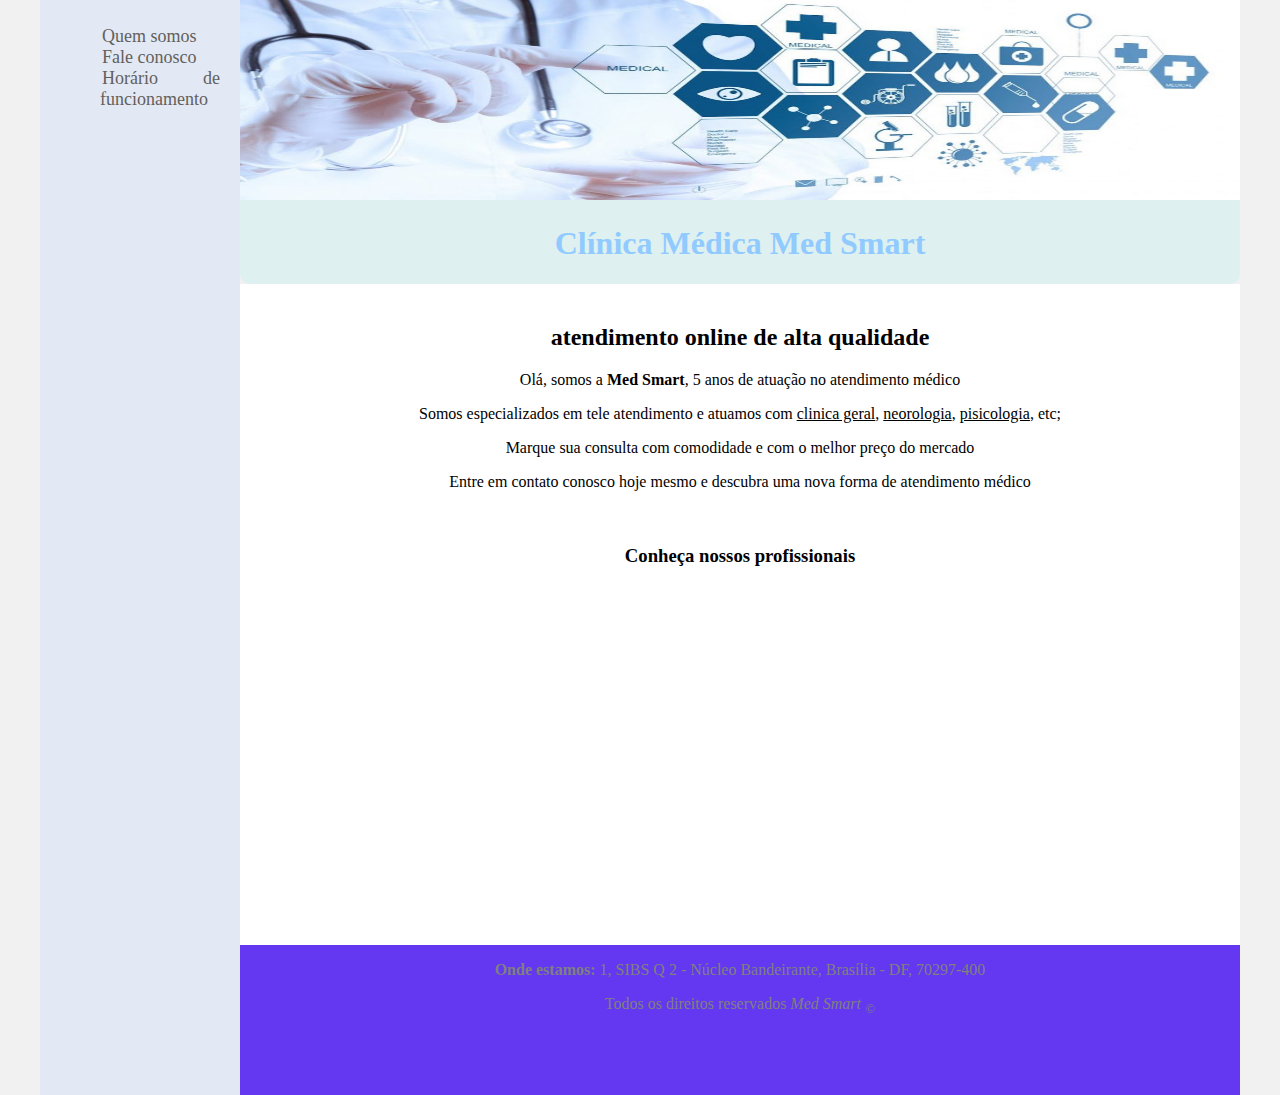
<file: index.html>
<!DOCTYPE html>
<html lang="pt-br">
<head>
    <meta charset="UTF-8">
    <meta http-equiv="X-UA-Compatible" content="IE=edge">
    <meta name="viewport" content="width=device-width, initial-scale=1.0">
    <title>Med Smart</title>
    <link rel="stylesheet" href="./css/base.css">
</head>
<body>
    <div class="wrapper">
        <div class="menu">
            <font align="justify">
            <!-- Aqui vai o seu menu -->
                <ul>
                    <li><a href="./pages/about.html">Quem somos</a></li>
                    <li><a href="./pages/contact.html">Fale conosco</a></li>
                    <li><a href="./pages/opening.html">Horário de funcionamento</a></li>
                </ul>
            </font>
        </div>

        <div class="main">
            <div class="header">
                <img src="./img/gestao-1140x641.jpeg" alt="Clínica Médica Med Smart" width="1000px" height="200px">
                <h1 id="titulo">Clínica Médica Med Smart</h1>
            </div>
            <div class="content">
                <font align="center" aria-atomic="20px">
                <h2>atendimento online de alta qualidade</h2>
                <p>Olá, somos a <strong>Med Smart</strong>, 5 anos de atuação no atendimento médico</p>
                <p>Somos especializados em tele atendimento e atuamos com <u>clinica geral</u>, <u>neorologia</u>,
                <u>pisicologia</u>, etc;</p>
                <p>Marque sua consulta com comodidade e com o melhor preço do mercado</p>
                <p>Entre em contato conosco hoje mesmo e descubra uma nova forma de atendimento médico</p>
            </font>
            <div class="content" align="center">
                <h3>Conheça nossos profissionais</h3>
                <iframe width="560" height="315" src="https://www.youtube.com/embed/uvXGJBhKCmk?controls=0" title="YouTube video player" frameborder="0" allow="accelerometer; autoplay; clipboard-write; encrypted-media; gyroscope; picture-in-picture; web-share" allowfullscreen></iframe>
            </div>
            </div>
            <div class="footer">
                <font align="center" color="gray">
                <p><strong>Onde estamos: </strong> 1, SIBS Q 2 - Núcleo Bandeirante, Brasília - DF, 70297-400</p>
                <p>Todos os direitos reservados <i>Med Smart <sub>©</sub></i></p>
                </font>
            </div>
        </div>
    </div>
</body>
</html>
</file>
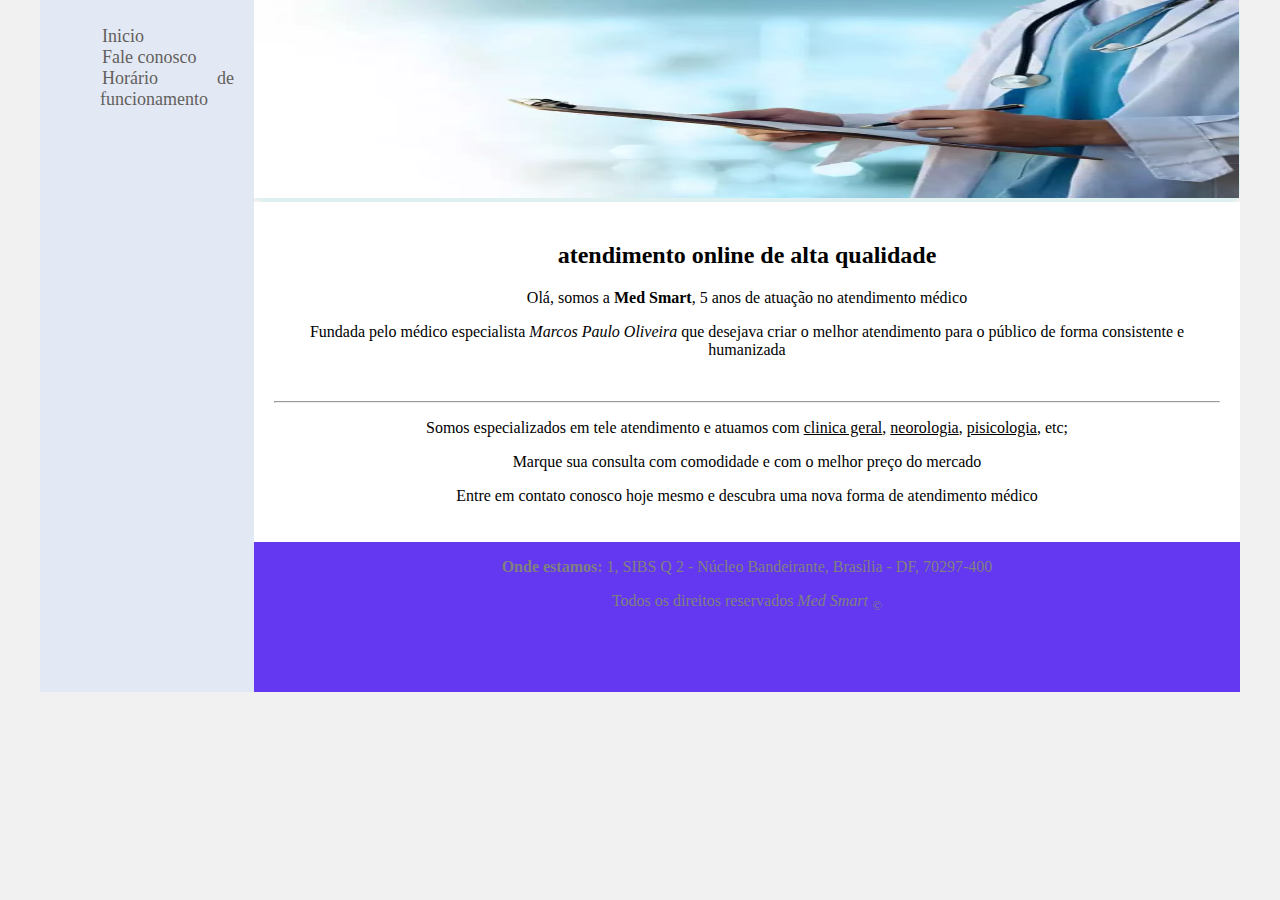
<file: pages/about.html>
<!DOCTYPE html>
<html lang="pt-br">
<head>
    <meta charset="UTF-8">
    <meta http-equiv="X-UA-Compatible" content="IE=edge">
    <meta name="viewport" content="width=device-width, initial-scale=1.0">
    <title>Sobre nós</title>
    <link rel="stylesheet" href="../css/base.css">
</head>
<body>
    <div class="wrapper">
        <div class="menu">
            <font align="justify">
            <!-- Aqui vai o seu menu -->
                <ul>
                    <li><a href="../index.html">Inicio</a></li>
                    <li><a href="contact.html">Fale conosco</a></li>
                    <li><a href="opening.html">Horário de funcionamento</a></li>
                </ul>
            </font>
        </div>

        <div class="main">
            <div class="header">
                <img src="../img/regularizacao-da-clinica-medica-.webp" alt="Clínica Médica Med Smart" width="985px" height="198px">
            </div>
            <div class="content">
                <font align="center" aria-atomic="20px">
                <h2>atendimento online de alta qualidade</h2>
                <p>Olá, somos a <strong>Med Smart</strong>, 5 anos de atuação no atendimento médico</p>
                <p>Fundada pelo médico especialista <i>Marcos Paulo Oliveira</i> que desejava criar o melhor
                atendimento para o público de forma consistente e humanizada</p><br>
                <hr>
                <p>Somos especializados em tele atendimento e atuamos com <u>clinica geral</u>, <u>neorologia</u>,
                <u>pisicologia</u>, etc;</p>
                <p>Marque sua consulta com comodidade e com o melhor preço do mercado</p>
                <p>Entre em contato conosco hoje mesmo e descubra uma nova forma de atendimento médico</p>
            </font>
            </div>
            <div class="footer">
                <font align="center" color="gray">
                <p><strong>Onde estamos: </strong> 1, SIBS Q 2 - Núcleo Bandeirante, Brasília - DF, 70297-400</p>
                <p>Todos os direitos reservados <i>Med Smart <sub>©</sub></i></p>
                </font>
            </div>
        </div>
    </div>
</body>
</html>
</file>
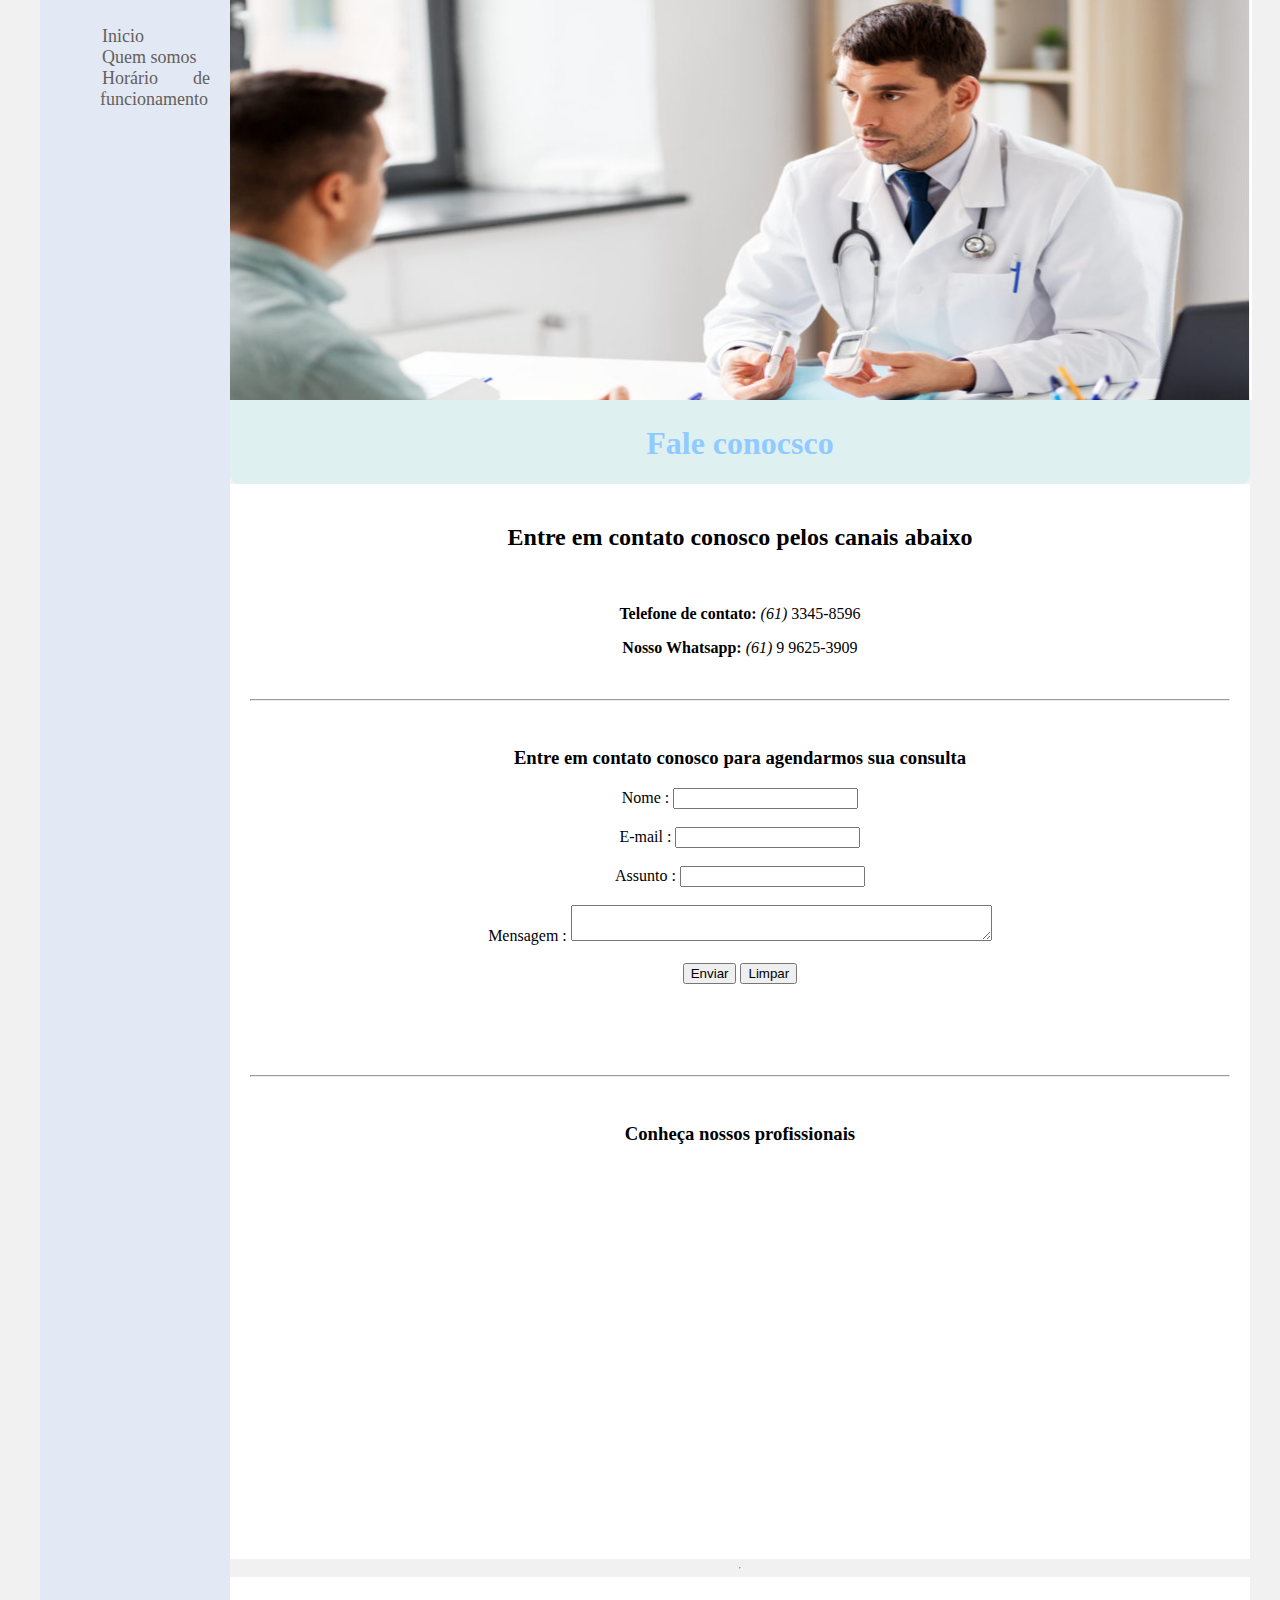
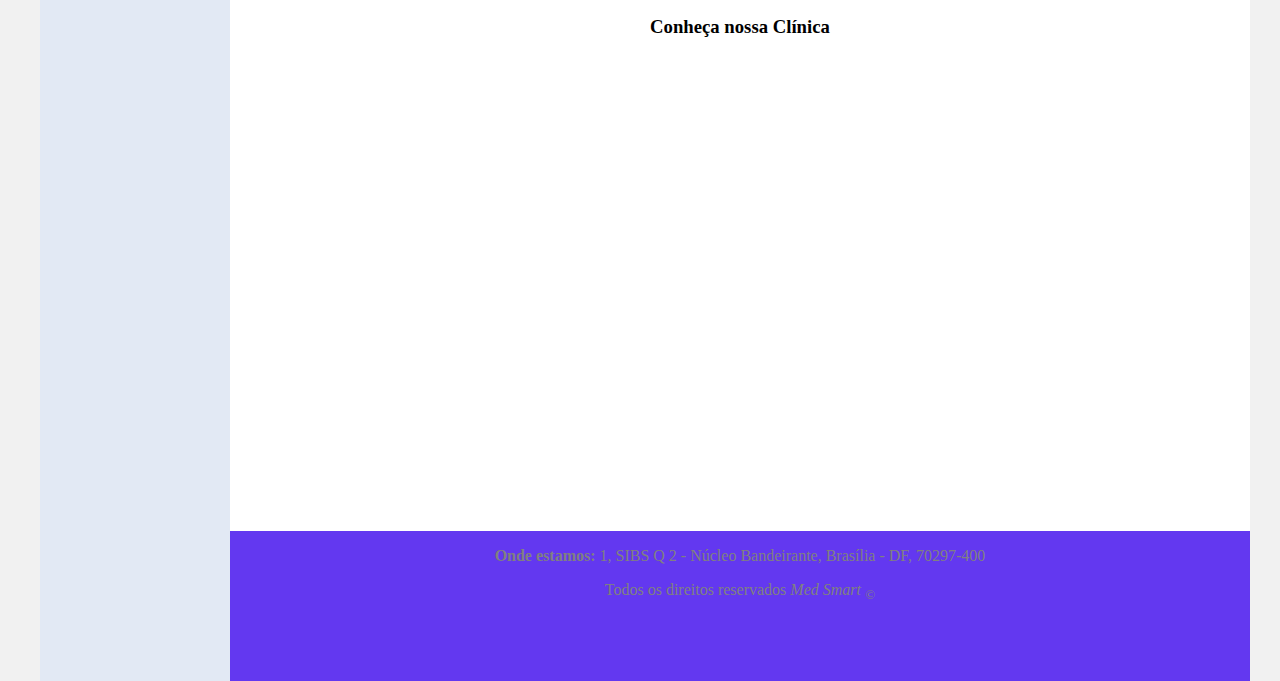
<file: pages/contact.html>
<!DOCTYPE html>
<html lang="pt-br">
<head>
    <meta charset="UTF-8">
    <meta http-equiv="X-UA-Compatible" content="IE=edge">
    <meta name="viewport" content="width=device-width, initial-scale=1.0">
    <title>Med Smart</title>
    <link rel="stylesheet" href="../css/base.css">
</head>
<body>
    <div class="wrapper">
        <div class="menu">
            <font align="justify">
            <!-- Aqui vai o seu menu -->
                <ul>
                    <li><a href="../index.html">Inicio</a></li>
                    <li><a href="about.html">Quem somos</a></li>
                    <li><a href="opening.html">Horário de funcionamento</a></li>
                </ul>
            </font>
        </div>

        <div class="main">
            <div class="header">
                <img src="../img/clinica-médica-1024x535.jpg" alt="Clínica Médica Med Smart" width="1022.5px" height="400px">
                <h1 id="titulo">Fale conocsco</h1>
            </div>
            <div class="content" align="center">
                <h2>Entre em contato conosco pelos canais abaixo</h2><br>
                <P><strong>Telefone de contato: </strong> <i>(61)</i> 3345-8596</P>
                <P><strong>Nosso Whatsapp: </strong> <i>(61)</i> 9 9625-3909</P>
                <br>
                <hr>
                <div  class="content" align="center">
                    <h3>Entre em contato conosco para agendarmos sua consulta</h3>
                    <form name="contact" action="#" method="post"
                    target="_blank" autocomplete="off" onsubmit="alert('Formulário enviado');">
                        <label>Nome : </label><input type="text" name="Nome" id=""><br><br>
                        <label>E-mail : </label><input type="email" name="email" id=""><br><br>
                        <label>Assunto : </label><input type="text" name="tituloAssunto" id=""><br><br>
                        <label>Mensagem : </label><textarea row="15" cols="50" name="mensagem"> </textarea><br><br>
                        <label><button type="submit">Enviar</button>
                        <button type="reset">Limpar</button>
                    </form><br>
                </div><br>
                <hr>
                <div class="content" align="center">
                    <h3>Conheça nossos profissionais</h3>
                    <iframe width="560" height="315" src="https://www.youtube.com/embed/uvXGJBhKCmk?controls=0" title="YouTube video player" frameborder="0" allow="accelerometer; autoplay; clipboard-write; encrypted-media; gyroscope; picture-in-picture; web-share" allowfullscreen></iframe>
                </div><br><br>
            </div>
            <hr>
            <div class="content" align="center">
                <h3>Conheça nossa Clínica</h3>
                <iframe src="https://www.google.com/maps/embed?pb=!1m18!1m12!1m3!1d1140.9834705321953!2d-47.973962091663644!3d-15.86733452674157!2m3!1f0!2f0!3f0!3m2!1i1024!2i768!4f13.1!3m3!1m2!1s0x935a2e5aca5c7395%3A0xb2d15e10f55e79d9!2sSIBS%20Q%202%20loja%203%2F4%20-%20N%C3%BAcleo%20Bandeirante%2C%20Bras%C3%ADlia%20-%20DF%2C%2071736-203!5e0!3m2!1spt-BR!2sbr!4v1684962754124!5m2!1spt-BR!2sbr" width="600" height="450" style="border:0;" allowfullscreen="" loading="lazy" referrerpolicy="no-referrer-when-downgrade"></iframe>
            </div>
            <div class="footer">
                <font align="center" color="gray">
                <p><strong>Onde estamos: </strong> 1, SIBS Q 2 - Núcleo Bandeirante, Brasília - DF, 70297-400</p>
                <p>Todos os direitos reservados <i>Med Smart <sub>©</sub></i></p>
                </font>
            </div>
        </div>
    </div>
</body>
</html>
</file>
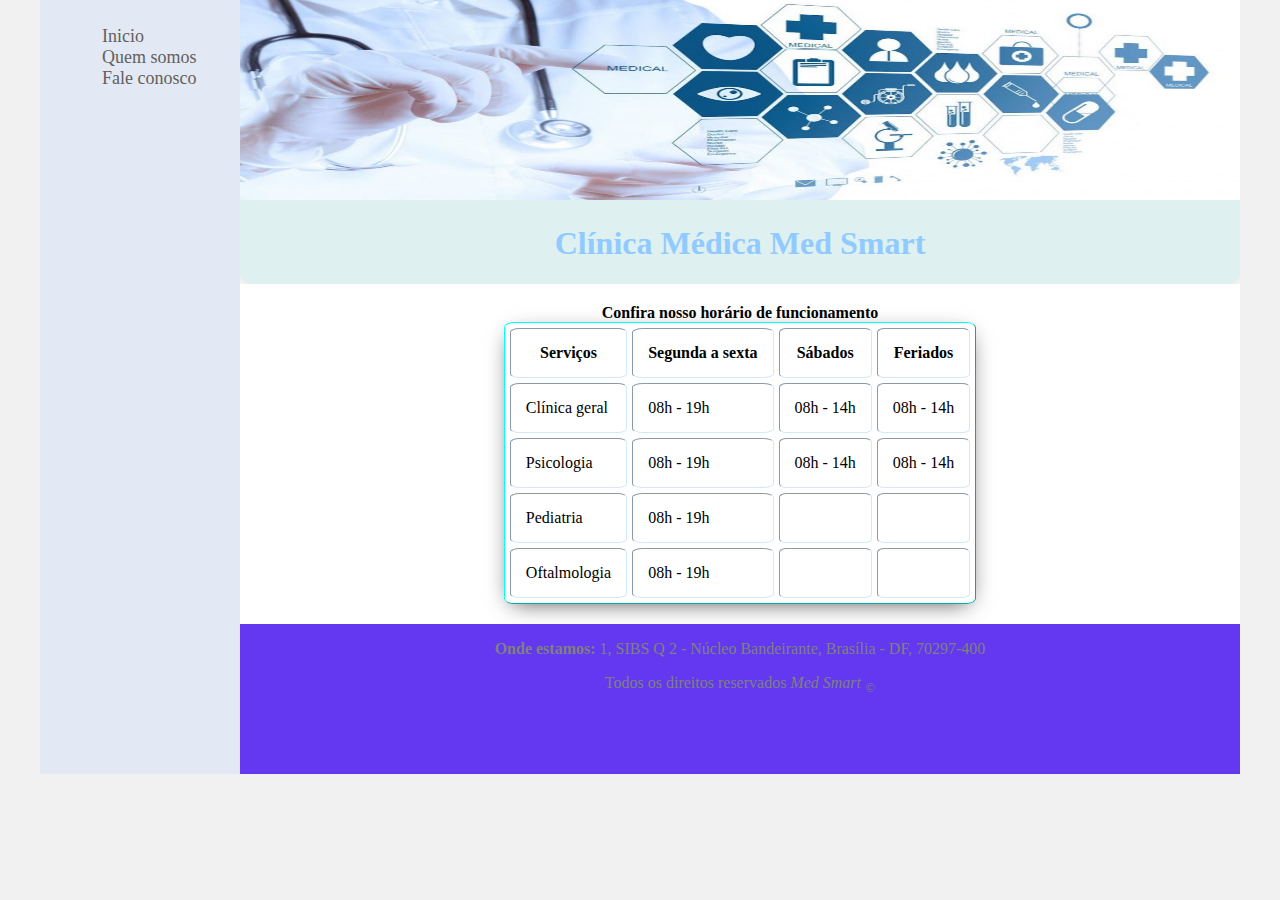
<file: pages/opening.html>
<!DOCTYPE html>
<html lang="pt-br">
<head>
    <meta charset="UTF-8">
    <meta http-equiv="X-UA-Compatible" content="IE=edge">
    <meta name="viewport" content="width=device-width, initial-scale=1.0">
    <title>Med Smart</title>
    <link rel="stylesheet" href="../css/base.css">
</head>
<body>
    <div class="wrapper">
        <div class="menu">
                <ul>
                    <li><a href="../index.html">Inicio</a></li>
                    <li><a href="./about.html">Quem somos</a></li>
                    <li><a href="./contact.html">Fale conosco</a></li>
                </ul>
        </div>

        <div class="main">
            <div class="header">
                <img src="/img/gestao-1140x641.jpeg" alt="Clínica Médica Med Smart" width="1000px" height="200px">
                <h1 id="titulo">Clínica Médica Med Smart</h1>
            </div>
            <div class="content" align="center">
                <table class="tabelaHorarios" border="1" cellspacing="5" cellpadding="15" summary="Está tabela é referente ao horário de funcionamento
                da clínica Smart Med">
                <caption><b>Confira nosso horário de funcionamento</b></caption>
                    <thead>
                    <tr>
                        <th> Serviços</th>
                        <th> Segunda a sexta</th>
                        <th> Sábados</th>
                        <th> Feriados</th>
                        </tr>
                    </thead>
                    <tbody>
                        <tr>
                            <td> Clínica geral</td>
                            <td> 08h - 19h</td>
                            <td> 08h - 14h</td>
                            <td> 08h - 14h</td>
                        </tr>
                        <tr>
                            <td> Psicologia</td>
                            <td> 08h - 19h</td>
                            <td> 08h - 14h</td>
                            <td> 08h - 14h</td>
                        </tr>
                        <tr>
                            <td> Pediatria</td>
                            <td> 08h - 19h</td>
                            <td> </td>
                            <td> </td>
                        </tr>
                        <tr>
                            <td> Oftalmologia</td>
                            <td> 08h - 19h</td>
                            <td> </td>
                            <td> </td>
                        </tr>
                    </tbody>
                </table>
            </div>
            <div class="footer">
                <font align="center" color="gray">
                <p><strong>Onde estamos: </strong> 1, SIBS Q 2 - Núcleo Bandeirante, Brasília - DF, 70297-400</p>
                <p>Todos os direitos reservados <i>Med Smart <sub>©</sub></i></p>
                </font>
            </div>
        </div>
    </div>
</body>
</html>
</file>
<file: css/base.css>
html, body {
    margin: 0;
}
body {
    background-color: #f1f1f1;
    display: flex;
    justify-content: center;
}

.wrapper {
    width: 1200px;
    display: flex;
    margin: 0 auto;
    justify-content:start;
}
.main {
    display: flex;
    flex-flow: column;
    width: 85%;

}
.menu {
    width: 15%;
    background-color: rgba(206, 222, 247, 0.425);
    padding: 10px 20px 0px;

}
.header {
    background-color: rgb(222, 240, 240);
    min-height: 150px;
    border-radius: 10px;
}
.content {
    background-color: white;
    min-height: 300px;
    padding: 20px;

}
.footer {
    background-color: rgb(99, 56, 240);
    min-height: 150px;
}

#titulo{
    text-align: center;
    text-shadow: 40px;
    color: rgb(145, 202, 255);
}

a:link{
    color:rgb(99, 96, 92);
    text-decoration: none;
    margin: 2px;
    font-size: large;
}

a:visited{
    color:rgb(99, 96, 92);
}

a:hover{
    color:rgba(77, 148, 255, 0.836);
    text-decoration: underline;
    color: rgba(77, 148, 255, 0.836);
    font-size: 120%;
}

a:active{
    color:rgb(13, 9, 255);
    text-decoration: none;
}

ul{
    list-style-type: none;
}


.tabelaHorarios{
    justify-content: center;
    margin: auto;
    border-color: aqua;
    border-radius: 2%;
    -webkit-box-shadow: 0px 6px 22px -8px rgba(0,0,0,0.75);
-moz-box-shadow: 0px 6px 22px -8px rgba(0,0,0,0.75);
box-shadow: 0px 6px 22px -8px rgba(0,0,0,0.75);

}

td{
    border-radius: 8%;
    width: 250;
    justify-items: center;
    border-color: rgb(211, 232, 250);
}

th{
    border-radius: 8%;
    width: 250;
    justify-items: center;
    border-color: rgb(211, 232, 250);
}

.tabelaHorarios tr:hover td {
    background-color: aquamarine;
}
</file>
